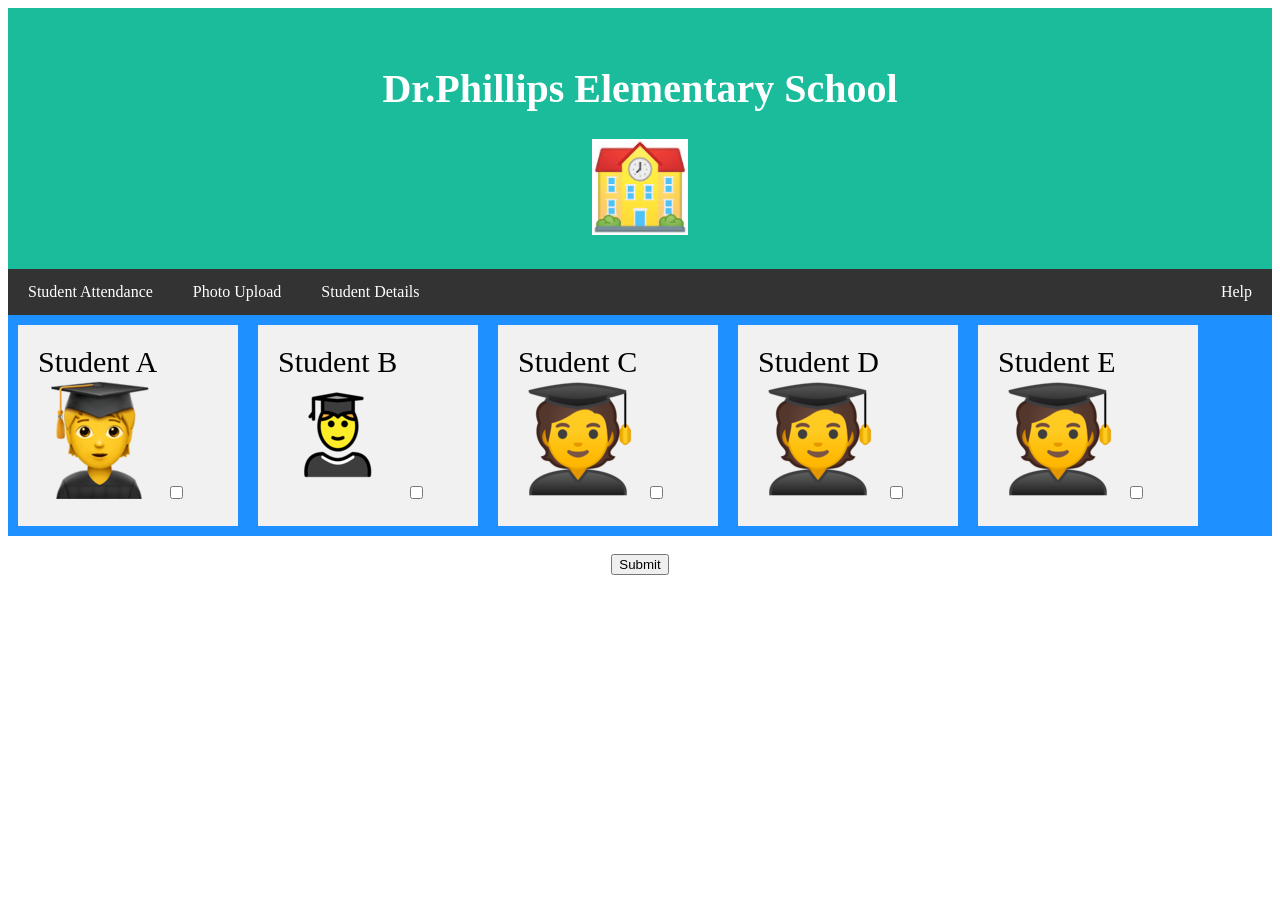
<file: index.html>
<!DOCTYPE html>
<html lang="en">

<head>
  <title> SCHOOL ATTENDANCE </title>
  <link href="./css/style.css" rel="stylesheet">
  <script type="text/javascript" src="./js/school.js"></script>

</head> <!-- header ends here -->
<body> <!-- body begins here -->
<div class="header">
  <h1>Dr.Phillips Elementary School</h1>
  <img class ="schoolimage1" src="img/schoolemoji.jpg" alt="schoolemoji"  width="8%">
  </div>
<div class="navbar">
  <a href="#">Student Attendance</a>
  <a href="photoUpload.html" target="_blank">Photo Upload</a>
  <a href="Student_Details.html" target="_blank">Student Details</a>
  <a href="ReadMe.html" class="right">Help</a>
</div>
<!-- row -->

<div class="flex-container">
  <div class ="divsize"> Student A
    <img class ="myimage" src="img/studentemoji.png"/>
    <input type="checkbox"  id ="student1"></input>
  </div>
  <div class="divsize"> Student B
    <img class ="myimage" src="img/boyimage.png"/>
    <input type="checkbox"  id ="student2"></input>
  </div>
  <div class="divsize">Student C
    <img class ="myimage" src="img/images.png"/>
    <input type="checkbox"  id ="student3"></input>
  </div>
  <div class="divsize">Student D
    <img class ="myimage" src="img/images.png"/>
    <input type="checkbox"  id ="student4"></input>
  </div>
  <div class="divsize">Student E
    <img class ="myimage" src="img/images.png"/>
    <input type="checkbox"  id ="student5"></input>
  </div>
</div>
 <br>
  <div align="center">
    <button type="button" onclick="verifyAttendance()">Submit</button>
  </div>
</body>
</html>
</file>
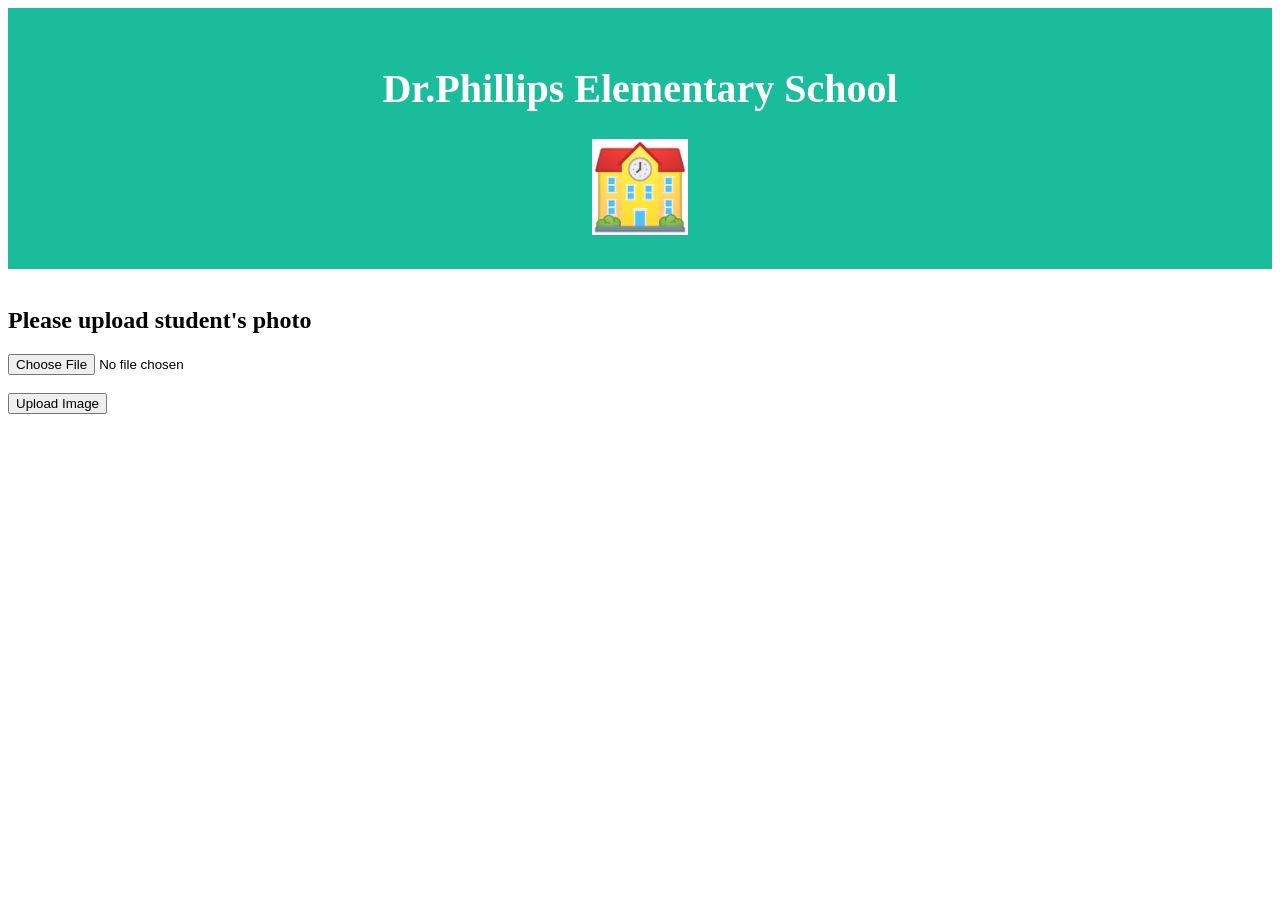
<file: photoUpload.html>
<!DOCTYPE html>
<html lang="en">
<head>
    <link href="./css/style.css" rel="stylesheet">
    <script type="text/javascript" src="./js/school.js"></script>
    <meta charset="UTF-8">
    <title>PHOTO UPLOAD</title>
</head>
<body>
<div class="header">
    <h1>Dr.Phillips Elementary School</h1>
    <img class ="schoolimage1" src="img/schoolemoji.jpg" alt="schoolemoji"  width="8%">
</div><BR>
<h2> Please upload student's photo</h2>
<form method="post" >
    <input type="file" name="fileToUpload" id="myFile">
</form><BR>
<input type="submit" value="Upload Image" name="submit" onclick="myUpload()">

</body>
</html>
</file>
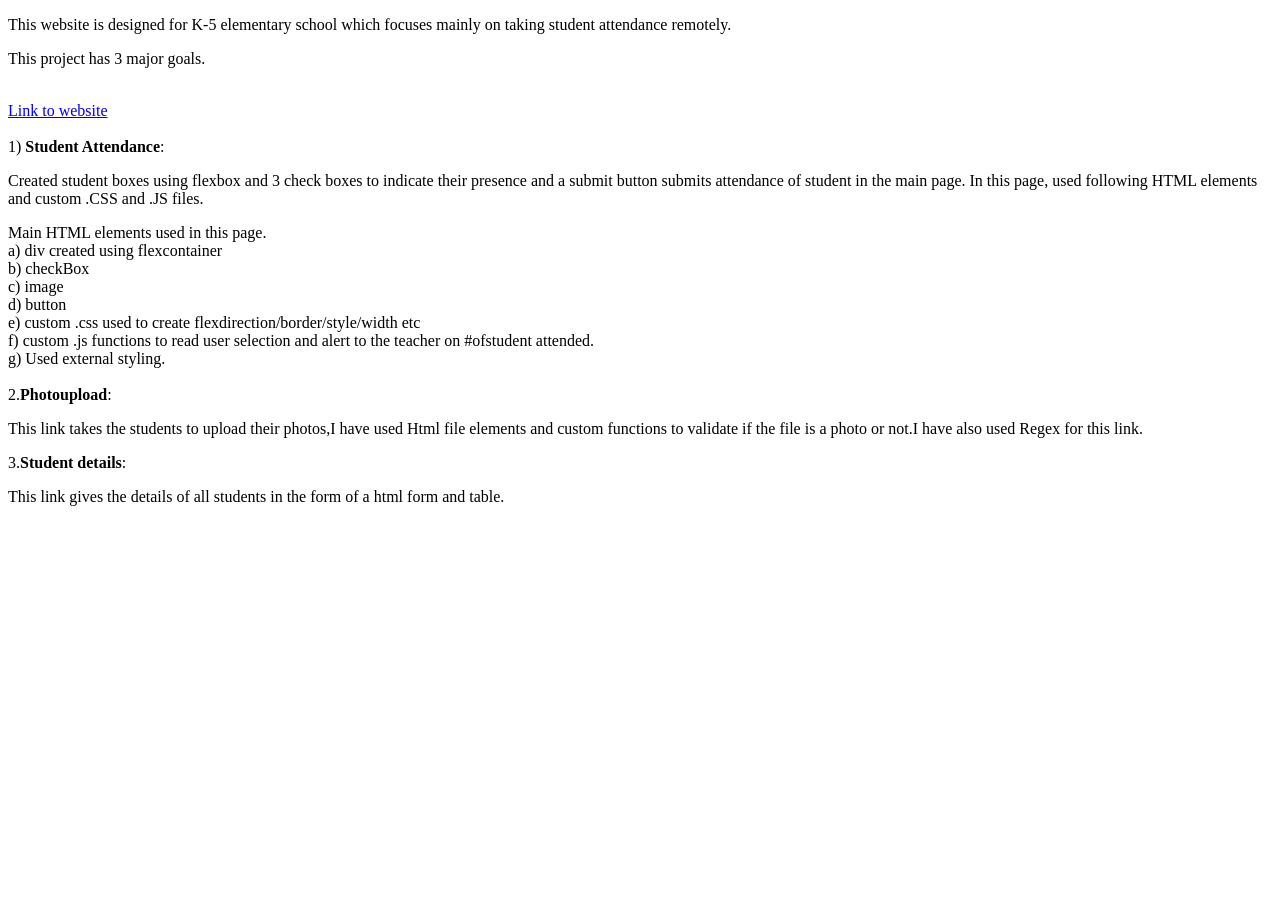
<file: ReadMe.html>
<!DOCTYPE html>
<html lang="en">

<head>
<body>
<p>This  website is designed for K-5 elementary school which focuses mainly on taking student attendance remotely.</p>
<p>This project has 3 major goals.</p><BR>

<a href="https://luckyavailable.github.io/sba.javascript_3-page-website/">Link to website</a><br>


<br>1) <b>Student Attendance</b>: <p>Created student boxes using flexbox and 3 check boxes to indicate their presence and a submit button submits attendance of student in the main page. In this page, used following HTML elements and custom .CSS and .JS files.<BR></p>
Main HTML elements used in this page.<BR>
a) div created using flexcontainer <BR>
b) checkBox<BR>
c) image<BR>
d) button<BR>
e) custom .css used to create flexdirection/border/style/width etc<BR>
f) custom .js functions to read user selection and alert to the teacher on #ofstudent attended.<BR>
g) Used external styling.<BR><BR>

2.<b>Photoupload</b>: <p>This link takes the students to upload their photos,I have used Html file elements  and custom functions to validate if the file is a photo or not.I have also used Regex for this link.</p>

3.<b>Student details</b>:<p>This link gives the details of all students in the form of a html form and table.</p>


</body>
</html>
</file>
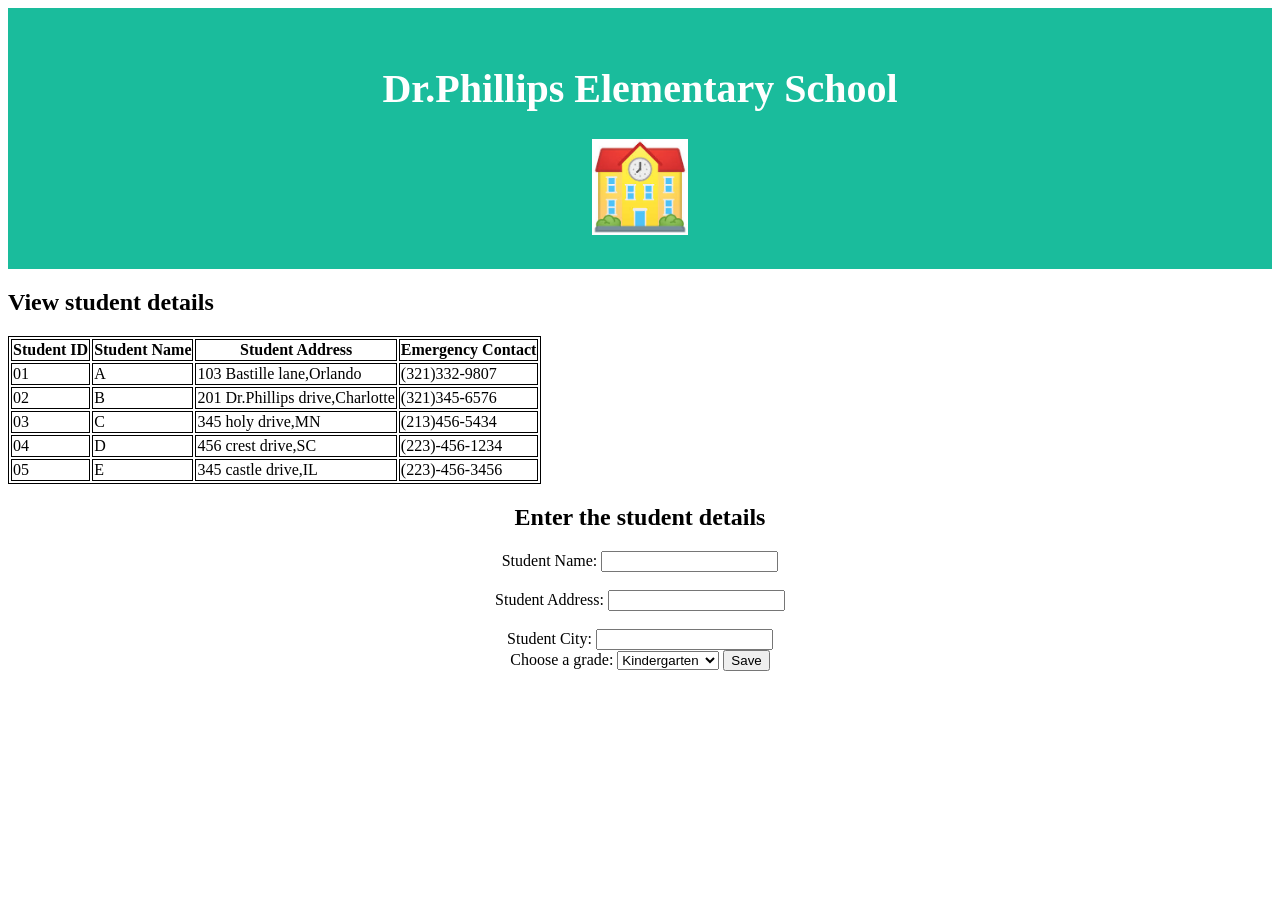
<file: Student_Details.html>
<!DOCTYPE html>
<html lang="en">
<head>
    <title>Student Details</title>
    <link href="./css/style.css" rel="stylesheet">
    <script type="text/javascript" src="./js/school.js"></script>

</head> <!-- header ends here -->
<body> <!-- body begins here -->
<div class="header">
    <h1>Dr.Phillips Elementary School</h1>
    <img class ="schoolimage1" src="img/schoolemoji.jpg" alt="schoolemoji"  width="8%">
</div>
<div>
    <div align="left">
        <h2><b>View student details</b></h2>
    <table>
        <tr>
            <th>Student ID</th>
            <th>Student Name</th>
            <th>Student Address</th>
            <th>Emergency Contact</th>
        </tr>
        <tr>
            <td> 01 </td>
            <td>A</td>
            <td>103 Bastille lane,Orlando</td>
            <td>(321)332-9807</td>
        </tr>
       <tr>
           <td> 02</td>
           <td> B</td>
           <td> 201 Dr.Phillips drive,Charlotte</td>
           <td> (321)345-6576</td>
       </tr>
        <tr>
            <td>03</td>
            <td> C</td>
            <td>345 holy drive,MN</td>
            <td> (213)456-5434</td>
        </tr>
         <tr>
             <td>04</td>
             <td> D</td>
             <td>456 crest drive,SC</td>
             <td> (223)-456-1234</td>
         </tr>
          <tr>
              <td>05</td>
              <td>E</td>
              <td>345 castle drive,IL</td>
              <td> (223)-456-3456</td>
          </tr>

    </table>
    </div>

    <div align="center">
    <h2><b>Enter the student details</b></h2>
    <label for="student name">Student Name:</label>
    <input type="text" id="fname" name="student name"><br><br>
    <label for="Student Address">Student Address:</label>
    <input type="text" id="Student Address" name="Student Address"><br><br>
    <label for="City">Student City:</label>
    <input type="text" id="city" name="city"><br>
    <label for="grade">Choose a grade:</label>
    <select name="Grade" id="grade">
            <option value="KG">Kindergarten</option>
             <option value="first">Firstgrade</option>
        <option value="second">Secondgrade</option>
        <option value="third">Thirdgrade</option>
        <option value="fourth">Fourthgrade</option>
            <option value="fifth">Fifthgrade</option>
    </select>
    <input type="Submit" value="Save" onclick="enterStudentDetails()">
    </div>
</div>
</body>
</html>
</file>
<file: css/style.css>
.header {
  padding: 30px; /* some padding */
  text-align: center; /* center the text */
  background: #1abc9c; /* green background */
  color: white; /* white text color */
}

/* Increase the font size of the <h1> element */
.header h1 {
  font-size: 40px;
}
.navbar {
  overflow: hidden; /* Hide overflow */
  background-color: #333; /* Dark background color */
}
.flex-container {
  display: flex;
  align-items:center;
  align-content: space-between;
  flex-direction: row;
  background-color: DodgerBlue;

}
.divsize{
        background-color: #f1f1f1;
        margin: 10px;
        padding: 20px;
        font-size: 30px;
        width:220px;
}

myimage {
  width:100px;
  height:5%;
}

mybutton{
        background-color: #f1f1f1;
        margin: 10px;
        padding: 20px;
        font-size: 30px;
        width:220px;
}
table, th, td {
  border: 1px solid black;
}
















































































/* Style the navigation bar links */
.navbar a {
  float: left; /* Make sure that the links stay side-by-side */
  display: block; /* Change the display to block, for responsive reasons (see below) */
  color: white; /* White text color */
  text-align: center; /* Center the text */
  padding: 14px 20px; /* Add some padding */
  text-decoration: none; /* Remove underline */
}

/* Right-aligned link */
.navbar a.right {
  float: right; /* Float a link to the right */
}
/* Change color on hover/mouse-over */
.navbar a:hover {
  background-color: #ddd; /* Grey background color */
  color: black; /* Black text color */
}
/* Ensure proper sizing */
* {
  box-sizing: border-box;
}

/* Column container */
.row {
  display: flex;
  flex-wrap: wrap;
}

/* Create two unequal columns that sits next to each other */
/* Sidebar/left column */
.side {
  flex: 30%; /* Set the width of the sidebar */
  background-color: #f1f1f1; /* Grey background color */
  padding: 20px; /* Some padding */
}

/* Main column */
.main {
  flex: 70%; /* Set the width of the main content */
  background-color: white; /* White background color */
  padding: 20px; /* Some padding */
}
/* Responsive layout - when the screen is less than 700px wide, make the two columns stack on top of each other instead of next to each other */
@media screen and (max-width: 700px) {
  .row {
    flex-direction: column;
  }
}

/* Responsive layout - when the screen is less than 400px wide, make the navigation links stack on top of each other instead of next to each other */
@media screen and (max-width: 400px) {
  .navbar a {
    float: none;
    width: 100%;
  }
}
.footer {
  padding: 20px; /* Some padding */
  text-align: center; /* Center text*/
  background: #ddd; /* Grey background */
/* Dropdown Button */
.dropbtn {
  background-color: #3498DB;
  color: white;
  padding: 16px;
  font-size: 16px;
  border: none;
  cursor: pointer;
}

/* Dropdown button on hover & focus */
.dropbtn:hover, .dropbtn:focus {
  background-color: #2980B9;
}

/* The container <div> - needed to position the dropdown content */
.dropdown {
  position: relative;
  display: inline-block;
}

/* Dropdown Content (Hidden by Default) */
.dropdown-content {
  display: none;
  position: absolute;
  background-color: #f1f1f1;
  min-width: 160px;
  box-shadow: 0px 8px 16px 0px rgba(0,0,0,0.2);
  z-index: 1;
}

/* Links inside the dropdown */
.dropdown-content a {
  color: black;
  padding: 12px 16px;
  text-decoration: none;
  display: block;
}

/* Change color of dropdown links on hover */
.dropdown-content a:hover {background-color: #ddd}

/* Show the dropdown menu (use JS to add this class to the .dropdown-content container when the user clicks on the dropdown button) */
.show {display:block;}

.student{
  float:right;

 }
</file>
